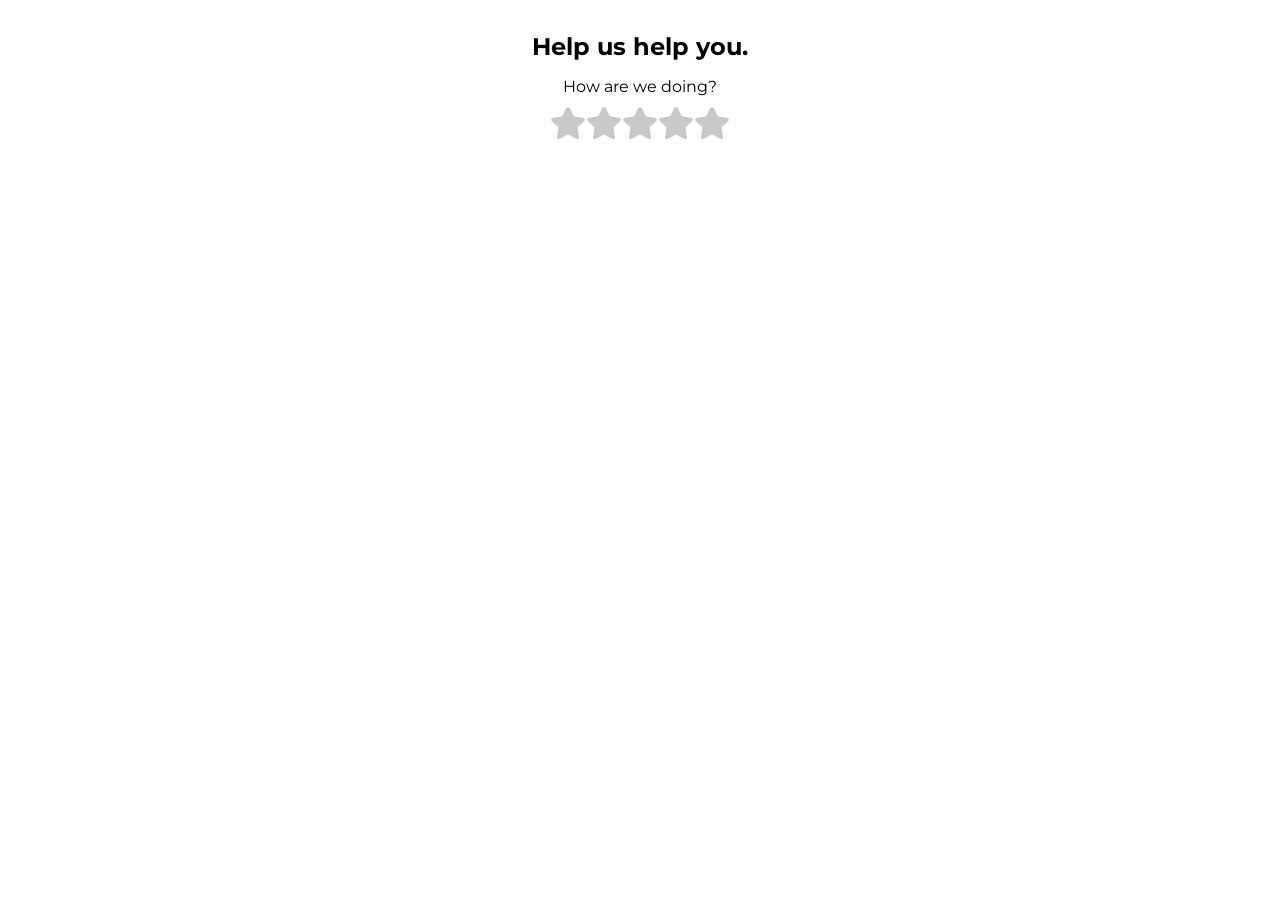
<file: index.html>
<!DOCTYPE html>
<html lang="en">
<head>
  <meta charset="UTF-8">
  <meta http-equiv="X-UA-Compatible" content="IE=edge">
  <meta name="viewport" content="width=device-width, initial-scale=1.0">
  <title>Review System</title>
  <link rel="preconnect" href="https://fonts.googleapis.com">
<link rel="preconnect" href="https://fonts.gstatic.com" crossorigin>
<link href="https://fonts.googleapis.com/css2?family=Montserrat:ital,wght@0,100;0,200;0,300;0,400;0,600;0,700;0,800;0,900;1,100;1,200;1,300;1,400;1,500;1,600;1,700;1,800;1,900&display=swap" rel="stylesheet">
<link rel="stylesheet" href="https://use.fontawesome.com/releases/v5.15.4/css/all.css" integrity="sha384-DyZ88mC6Up2uqS4h/KRgHuoeGwBcD4Ng9SiP4dIRy0EXTlnuz47vAwmeGwVChigm" crossorigin="anonymous">
  <link rel="stylesheet" href="style.css">
</head>
<body>
  
  <form class="review">
    <h2 class="review__header">Help us help you.</h2>
    <span class="review__question">How are we doing?</span>
    <div class="review__starWrapper" id="stars">
      <input type="radio" name="rating" id="rating-star-5" class="star star-5 hidden" value="5">
      <label for="rating-star-5" class="star star-5">
        <i class="fas fa-star"></i>
      </label>

      <input type="radio" name="rating" id="rating-star-4" class="star star-4 hidden" value="4">
      <label for="rating-star-4" class="star star-4">
        <i class="fas fa-star"></i>
      </label>

      <input type="radio" name="rating" id="rating-star-3" class="star star-3 hidden" value="3">
      <label for="rating-star-3" class="star star-3">
        <i class="fas fa-star"></i>
      </label>

      <input type="radio" name="rating" id="rating-star-2" class="star star-2 hidden" value="2">
      <label for="rating-star-2" class="star star-2">
        <i class="fas fa-star"></i>
      </label>

      <input type="radio" name="rating" id="rating-star-1" class="star star-1 hidden" value="1">
      <label for="rating-star-1" class="star star-1">
        <i class="fas fa-star"></i>
      </label>
    </div>
    <span class="review__response" id="reviewResponse"></span>






    
    <div class="slider hidden" id="slider">
      <div class="slideWrapper" id="slideWrapper">
        <div class="review__questions slide slide-1" id="reviewQuestions">
          <span class="review__step">Step 1 of 5</span>
          <div class="reviewForm__row">

            <div class="reviewForm__inputWrapper">
              <label for="reviewName">First Name</label>
              <input type="text" name="review" id="reviewName" required>
            </div>

            <div class="reviewForm__inputWrapper">
              <label for="reviewName">Last Name</label>
              <input type="text" name="review" id="reviewName" required>
            </div>

          </div>

          <div class="reviewForm__inputWrapper reviewForm__inputWrapper-full">
            <label for="reviewEmail">Email</label>
            <input type="email" name="review" id="reviewEmail" required>
          </div>

          <div class="reviewForm__inputWrapper reviewForm__inputWrapper-full">
            <label for="stage">Stage of Process*</label for="stage">
            <select id="stage" name="stage" required>
                <option selected="true" disabled="true" value="">Choose...</option>
                <option value="Step 1 - Let's talk">Step 1: Let's talk</option>
                <option value="Step 2 - Storyboard Process">Step 2: Storyboard Process</option>
                <option value="Step 3 - Rendering to Scale">Step 3: Rendering to Scale</option>
                <option value="Step 4 - The Big Event">Step 4: The Big Event</option>
                <option value="Step 5 - Happily Ever After">Step 5: Happily Ever After</option>
                <option value="Other">Other</option>
            </select>
          </div>

          <div class="reviewForm__inputWrapper reviewForm__inputWrapper-full">
            <label for="reviewTitle">Title of Review</label>
            <input type="text" name="review" id="reviewTitle" required>
          </div>

          <div class="reviewForm__inputWrapper reviewForm__inputWrapper-full">
            <label for="reviewEmail">How was your overall experience?</label>
            <textarea type="email" name="review" id="reviewEmail" rows='5' required></textarea>
          </div>
        </div>
        <div class="slide slide-2">
          <span class="review__step">Step 2 of 5</span>
          <p>Lorem ipsum dolor sit amet consectetur adipisicing elit. Dolor, harum beatae, sint vitae pariatur quod soluta eaque nesciunt eius modi eos quas sunt, sapiente neque esse praesentium adipisci. Ipsa aspernatur nihil autem eligendi maxime molestias consequatur fugit dolor, nulla inventore libero laudantium! Praesentium sapiente fuga in doloribus earum repudiandae inventore.</p>
        </div>
        <div class="slide slide-3">
          <span class="review__step">Step 3 of 5</span>
          <p>Lorem ipsum dolor sit amet consectetur adipisicing elit. Dolor, harum beatae, sint vitae pariatur quod soluta eaque nesciunt eius modi eos quas sunt, sapiente neque esse praesentium adipisci. Ipsa aspernatur nihil autem eligendi maxime molestias consequatur fugit dolor, nulla inventore libero laudantium! Praesentium sapiente fuga in doloribus earum repudiandae inventore.</p>
        
        </div>
        <div class="slide slide-4">
          <span class="review__step">Step 4 of 5</span>
          <p>Lorem ipsum dolor sit amet consectetur adipisicing elit. Dolor, harum beatae, sint vitae pariatur quod soluta eaque nesciunt eius modi eos quas sunt, sapiente neque esse praesentium adipisci. Ipsa aspernatur nihil autem eligendi maxime molestias consequatur fugit dolor, nulla inventore libero laudantium! Praesentium sapiente fuga in doloribus earum repudiandae inventore.</p>
        </div>
        <div class="slide slide-5">
          <span class="review__step">Step 5 of 5</span>
          <p>Lorem ipsum dolor sit amet consectetur adipisicing elit. Dolor, harum beatae, sint vitae pariatur quod soluta eaque nesciunt eius modi eos quas sunt, sapiente neque esse praesentium adipisci. Ipsa aspernatur nihil autem eligendi maxime molestias consequatur fugit dolor, nulla inventore libero laudantium! Praesentium sapiente fuga in doloribus earum repudiandae inventore.</p>
        </div>
      </div>
      <div class="navButtons">
        <button class="prev hidden" id="prevButton" disabled>Previous</button>
        <button class="next" id="nextButton" disabled>Next</button>
    </div>
    </div>
  </form>

  <script src="script.js"></script>
</body>
</html>
</file>
<file: style.css>
/* GLOBAL  */

*,*::before,*::after {
  box-sizing: border-box;
}

body {
  font-family: 'Montserrat', sans-serif;
  margin: 0;
  padding: 0;
  display: flex;
  justify-content: center;
  align-items: center;
}

.hidden {
  display: none !important;
}



.review {
  padding: 1rem 3rem;
  width: 70%;
  display: flex;
  flex-direction: column;
  align-items: center;
  margin-top: 1rem;
}

.review__header {
  margin: 0;
  margin-bottom: 1rem;
}

.review__starWrapper {
  margin-top: .5rem;
  margin-bottom: .5rem;
  display: flex;
  align-items: center;
  justify-content: center;
  flex-direction: row-reverse;
  transition: all .4s;
}

.star {
  font-size: 2rem;
  color: rgb(201, 201, 201);
  cursor: pointer;
}

input.star:checked + label {
  color: #fc0;
}

input.star:checked ~ label {
  color: #fc0;
}

.review__starContinueButton {
  padding: .3rem;
  margin-bottom: 1rem;
  transition: all .2s;
  text-align: center;
  align-self: center;
  margin-left: auto;
  margin-right: auto;
}

.review__response {
  margin: 1rem 0;
  color: red;
  overflow-wrap: break-word;
  
}

.review__step {
  font-size: 1.4rem;
  font-weight: bold;
  margin: 1rem 0;
  align-self: flex-start;
}

.review__questions {
  display: flex;
  flex-direction: column;
  justify-content: center;
  align-items: center;
  flex-wrap: wrap;
  transition: all .2s;
}

.reviewForm__row {
  display: flex;
  justify-content: space-between;
  width: 100%;
}

.reviewForm__inputWrapper {
  width: 48%;
  display: flex;
  flex-direction: column;
  margin-bottom: .7rem;
}

.reviewForm__inputWrapper-full {
  width: 100%;
}

.reviewForm__inputWrapper input,
.reviewForm__inputWrapper textarea,
.reviewForm__inputWrapper select {
  padding: .4rem;
  margin-top: .3rem;
}


.next, 
.prev {
  padding: .5rem;
  background-color: rgb(211, 170, 95);
  border: none;
  cursor: pointer; 
  font-size: 1.2rem; 
  width: 40%;
  margin: .3rem 0;

}

.slider {
  overflow-x: hidden;
  width: 100%;
}

.slideWrapper {
  display: flex;
  transition: all .3s;
  position: relative;
}

.slide {
  width: 100%;
}

.navButtons {
  bottom: 0;
  display: flex;
  justify-content: space-between;
}
</file>
